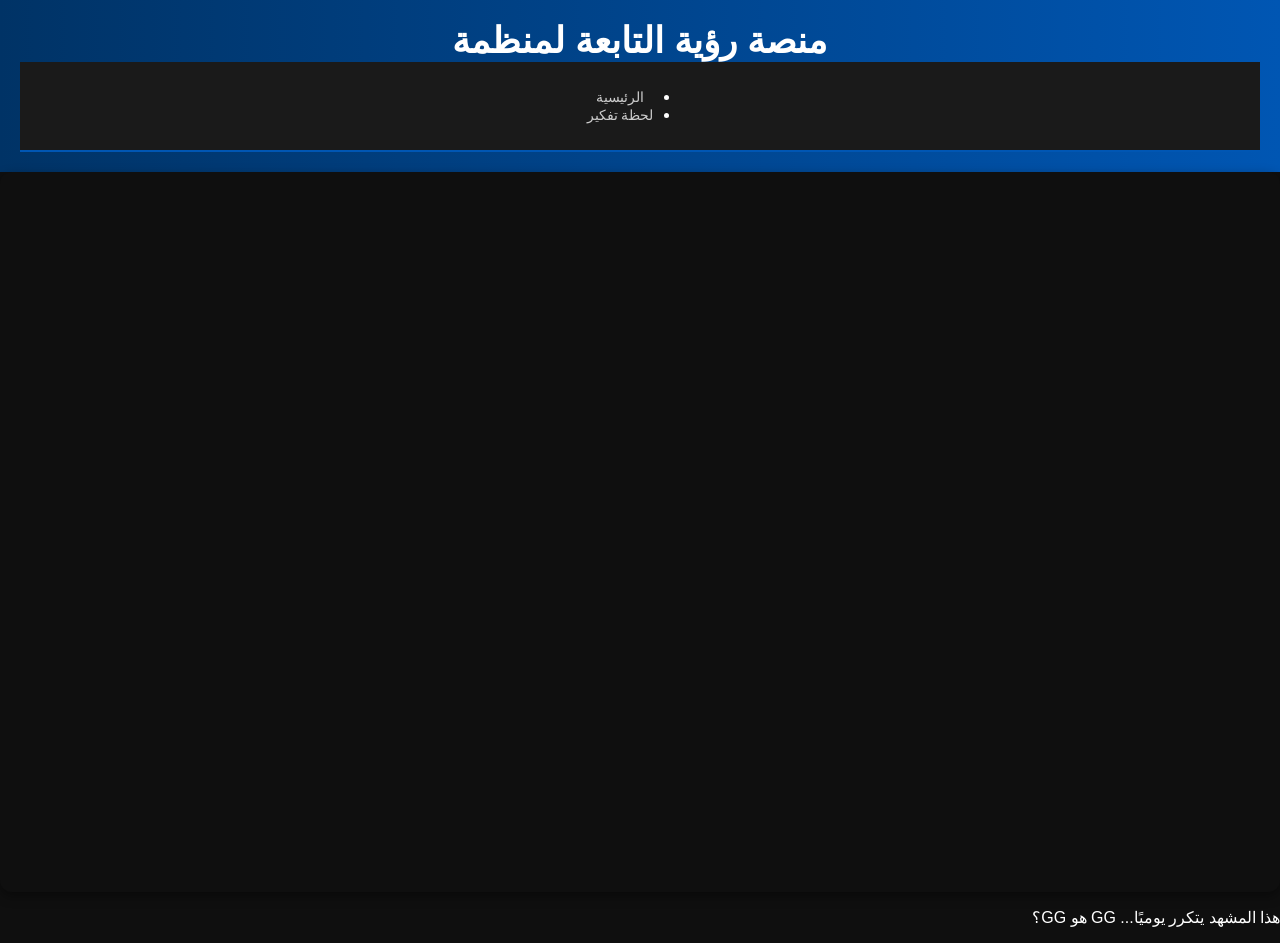
<file: thinking.html>
<!DOCTYPE html>
<html lang="ar" dir="rtl">
<head>
  <meta charset="UTF-8">
  <meta name="viewport" content="width=device-width, initial-scale=1.0">
  <title>لحظة تفكير</title>
  <link rel="stylesheet" href="style.css">
</head>
<body>
  <header>
    <h1>منصة رؤية التابعة لمنظمة </h1>
    <nav>
      <ul>
        <li><a href="index.html">الرئيسية</a></li>
        <li><a href="thinking.html">لحظة تفكير</a></li>
      </ul>
    </nav>
  </header>
  <main class="thinking">
    <div class="video-container">
      <iframe src="https://streamable.com/e/dhawmr" frameborder="0" allowfullscreen></iframe>
    </div>
    <p class="thought-text">هذا المشهد يتكرر يوميًا... GG هو GG؟</p>
  </main>
</body>
</html>
</file>
<file: style.css>
body {
  margin: 0;
  padding: 0;
  background-color: #0f0f0f;
  font-family: 'Cairo', sans-serif;
  color: #fff;
}
header {
  background: linear-gradient(to left, #0056b3, #003366);
  padding: 20px;
  text-align: center;
}
header h1 {
  margin: 0;
  font-size: 36px;
  color: #fff;
}
header p {
  margin: 5px 0 0;
  font-size: 16px;
  color: #e0e0e0;
}
nav {
  background: #1a1a1a;
  display: flex;
  justify-content: center;
  gap: 20px;
  padding: 10px 0;
  border-bottom: 2px solid #0056b3;
}
nav a {
  color: #ccc;
  text-decoration: none;
  font-size: 14px;
}
nav a:hover {
  color: #00aaff;
}
section#news {
  padding: 40px 20px;
}
section#news h2 {
  text-align: center;
  font-size: 30px;
  color: #00aaff;
  margin-bottom: 40px;
}
.news-container {
  max-width: 900px;
  margin: auto;
  display: flex;
  flex-direction: column;
  gap: 25px;
}
.news-card {
  background: #1c1c1c;
  padding: 20px;
  border-radius: 12px;
  box-shadow: 0 4px 12px rgba(0, 0, 0, 0.5);
  transition: transform 0.3s ease;
}
.news-card:hover {
  transform: translateY(-5px);
}
.news-card img {
  width: 100%;
  height: auto;
  border-radius: 10px;
  object-fit: cover;
  margin-bottom: 15px;
  border: 2px solid #0056b3;
}
.news-card h3 {
  margin: 0 0 10px;
  font-size: 22px;
  color: #fff;
}
.news-card p {
  font-size: 15px;
  color: #ccc;
  margin: 5px 0;
}
.news-date {
  font-size: 14px;
  color: #00aaff;
}
.news-date strong {
  color: #ccc;
}
.video-container {
  position: relative;
  padding-bottom: 56.25%;
  height: 0;
  overflow: hidden;
  border-radius: 12px;
  box-shadow: 0 4px 12px rgba(0, 0, 0, 0.4);
}
.video-container iframe {
  position: absolute;
  top: 0; right: 0; bottom: 0; left: 0;
  width: 100%;
  height: 100%;
  border: none;
}
.video-description {
  margin-top: 30px;
  font-size: 20px;
  line-height: 1.8;
  color: #ddd;
}
</file>
